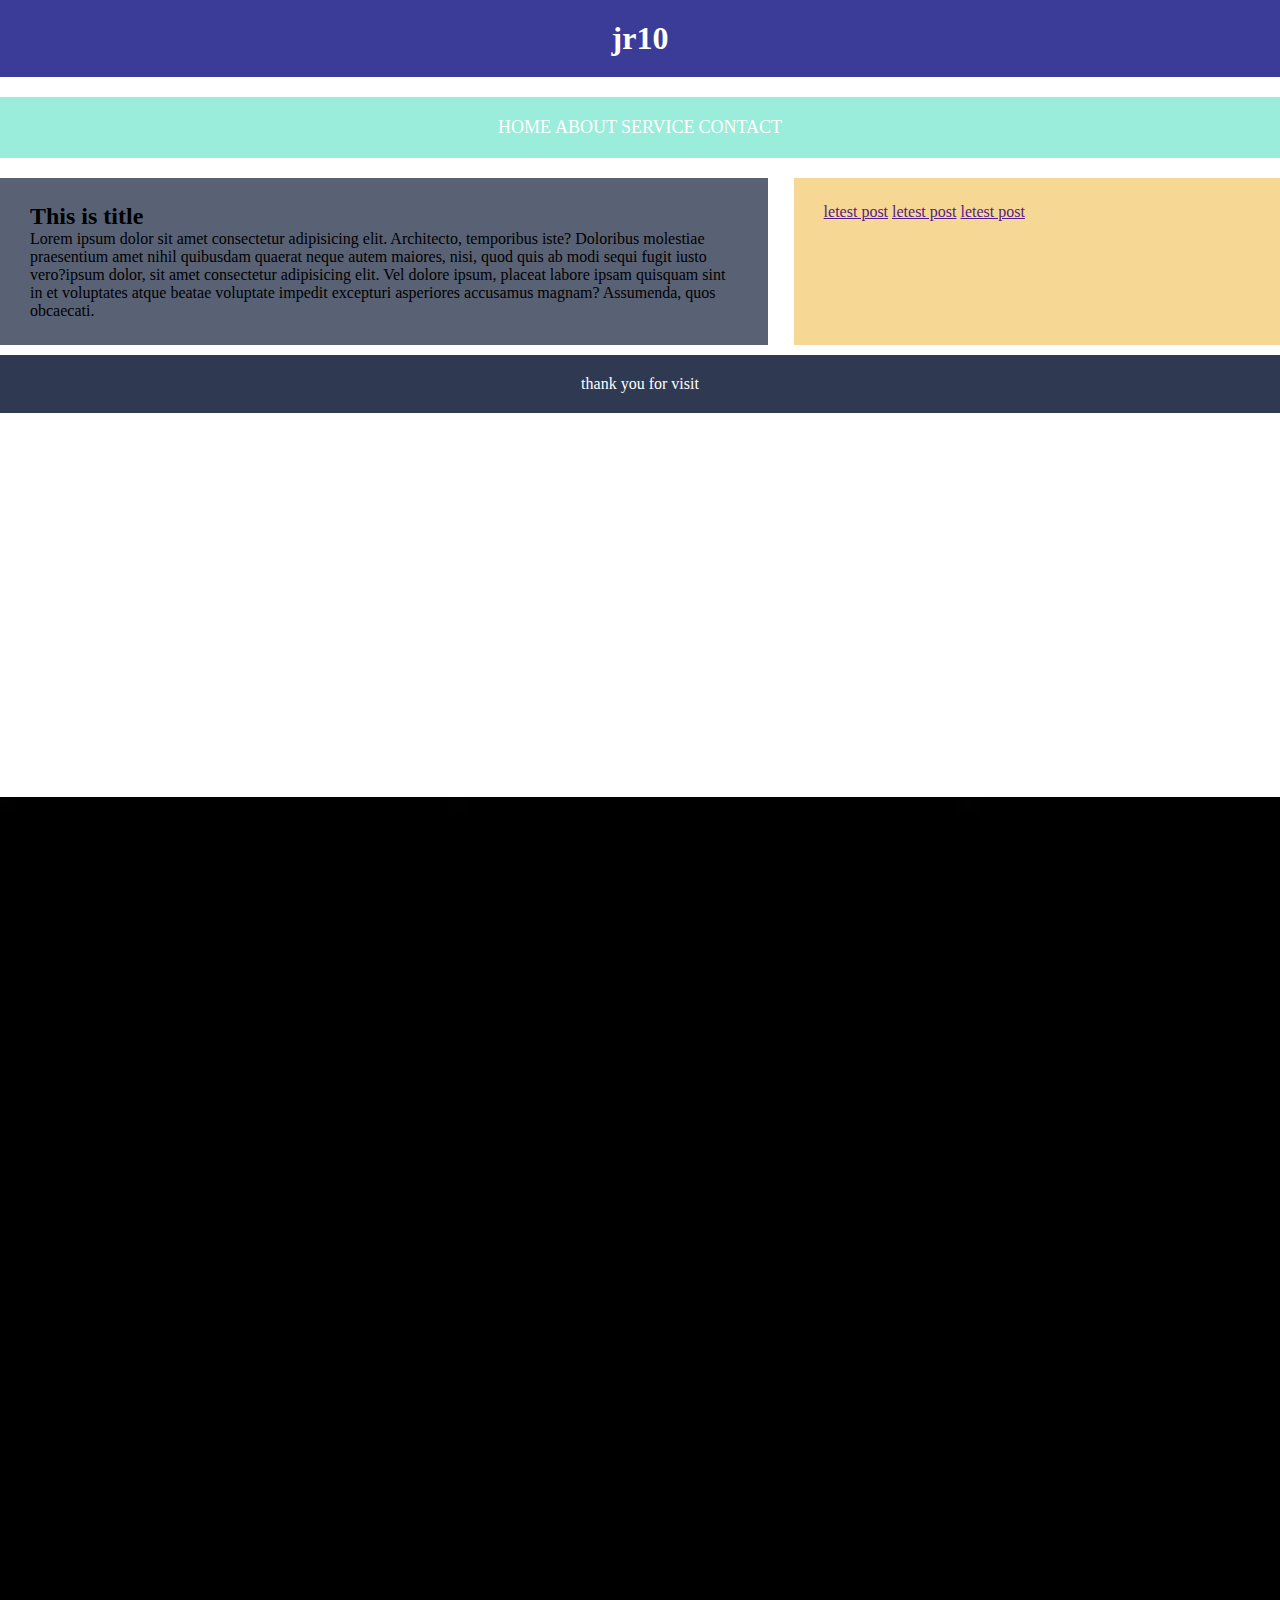
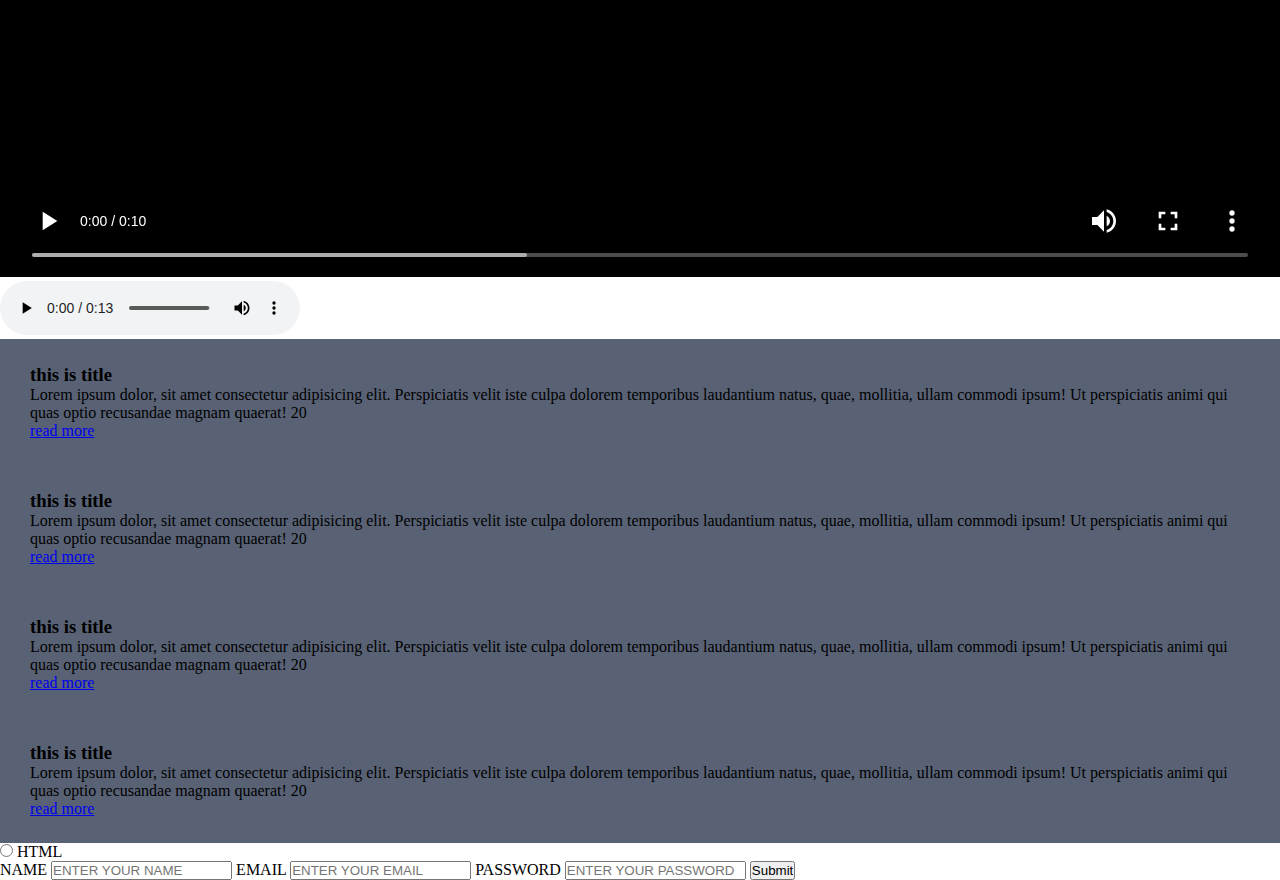
<file: index.html>
<!doctype html>
 
 
 <html lang="en">

 <head>
 <title>LEARNIG HTML</title>
 <link rel="stylesheet" href="style.css">
 </head>
<body>
 <header>
   <h1>jr10</h1>
 </header>
  <nav>
   <ul>
      <li>
         <a href="">HOME</a>
         <a href="">ABOUT</a>
         <a href="">SERVICE</a>
         <a href="">CONTACT</a>
      </li>
   </ul>
  </nav> 
  <section>
   <div>
      <h2>This is title</h2>
      <p>Lorem ipsum dolor sit amet consectetur adipisicing elit. Architecto, temporibus iste? Doloribus molestiae praesentium amet nihil quibusdam quaerat neque autem maiores, nisi, quod quis ab modi sequi fugit iusto vero?ipsum dolor, sit amet consectetur adipisicing elit. Vel dolore ipsum, placeat labore ipsam quisquam sint in et voluptates atque beatae voluptate impedit excepturi asperiores accusamus magnam? Assumenda, quos obcaecati.</p>
   </div>
   <aside>
      <a href="">letest post</a>
      <a href="">letest post</a>
      <a href="">letest post</a>
   </aside>
  </section>
  <footer>
   <p>thank you for visit</p>
  </footer>
</body>
</body>
<iframe width="640" height="360" src="https://www.youtube.com/embed/NpEaa2P7qZI" title="video placeholder" frameborder="0" allow="accelerometer; autoplay; clipboard-write; encrypted-media; gyroscope; picture-in-picture; web-share" referrerpolicy="strict-origin-when-cross-origin" allowfullscreen></iframe>

<!--
 <iframe src="https://jamuna.tv/"frameborder="0" width="350" height="600"></iframe>
-->
</body>



<body>
   <video autoplay loop controls>
   <source src="Travel Vlog Logo Intro Animation.mp4">
   </video>
  <audio controls>
   <source src="Laughing Meme No Copyright funny video comedy clip Meme video short.mp3">
  </audio>
  
  
  
  </body>
  
  



<body>
    <div>
       <h3>this is title</h3>
       <p>Lorem ipsum dolor, sit amet consectetur adipisicing elit. Perspiciatis velit iste culpa dolorem temporibus laudantium natus, quae, mollitia, ullam commodi ipsum! Ut perspiciatis animi qui quas optio recusandae magnam quaerat! 20</p>
       <a href="#">read more</a> 
    </div>
    <div class="two">
       <h3>this is title</h3>
       <p>Lorem ipsum dolor, sit amet consectetur adipisicing elit. Perspiciatis velit iste culpa dolorem temporibus laudantium natus, quae, mollitia, ullam commodi ipsum! Ut perspiciatis animi qui quas optio recusandae magnam quaerat! 20</p>
       <a href="#">read more</a> 
    </div>
    <div>
       <h3>this is title</h3>
       <p>Lorem ipsum dolor, sit amet consectetur adipisicing elit. Perspiciatis velit iste culpa dolorem temporibus laudantium natus, quae, mollitia, ullam commodi ipsum! Ut perspiciatis animi qui quas optio recusandae magnam quaerat! 20</p>
       <a href="#">read more</a> 
    </div>
    <div id="four">
       <h3>this is title</h3>
       <p>Lorem ipsum dolor, sit amet consectetur adipisicing elit. Perspiciatis velit iste culpa dolorem temporibus laudantium natus, quae, mollitia, ullam commodi ipsum! Ut perspiciatis animi qui quas optio recusandae magnam quaerat! 20</p>
       <a href="#">read more</a> 
    </div>
   </body>



<body>
   <form action="" class="one">
    <input type="radio">
    <label for="">HTML</label>


   </form>
   







<form>
<label for="">NAME</label>
<input type="text" placeholder="ENTER YOUR NAME">
<label for="">EMAIL</label>
<input type="email" placeholder="ENTER YOUR EMAIL">
<label for="">PASSWORD</label>
<input type="PASSWORD" placeholder="ENTER YOUR PASSWORD">

<input type="submit">
</form>


 









</body>












   
  </html>
</file>
<file: style.css>
*{
    margin: 0;
    padding: 0;
    box-sizing: border-box;
}

header{
    background-color: #3B3B98;
    padding: 20px;
    text-align: center;
    margin-bottom: 20px;
    color: white;
}

nav{
    background-color:#9AECDB;
    padding: 20px;
    text-align: center;
    margin-bottom: 20px;
    color: white;
}
nav{
    list-style: none;
}
nav ul li{
 display: inline-block;    
 margin: 0 10px;
}
nav a{
    color: #fff;
    text-decoration: none;
    font-size: 18px;
}
section{
    display: flex;
    justify-content: space-between;
}
div{
    background-color: #596275;
    flex-basis: 60%;
    padding: 25px 30px;
}
aside{
    padding: 25px 30px;
    background-color: #f7d794;
    flex-basis: 38%;
}
aside ul{
    margin-left: 18px;
    margin-top: 10px;
}
footer{
    margin-top: 10px;
    background-color: #303952;
    padding: 20px;
    text-align: center;
    margin-bottom: 20px;
    color: white;
}
#hero{
    background-color: #aaa69d;
    padding: 20px;
    text-align: center;
    margin-bottom: 10px;
    color: white;
    height: 300px;
    flex-direction: column;
    align-items: center;
    justify-content: center;
}
#hero h1{
    font-size: 25px;
    margin-bottom: 10px;
}
#hero a{
    background-color: #262626;
    color: #fff;
    display: inline-block;
    padding: 10px 25px;
    margin-top: 15px;
}
</file>
